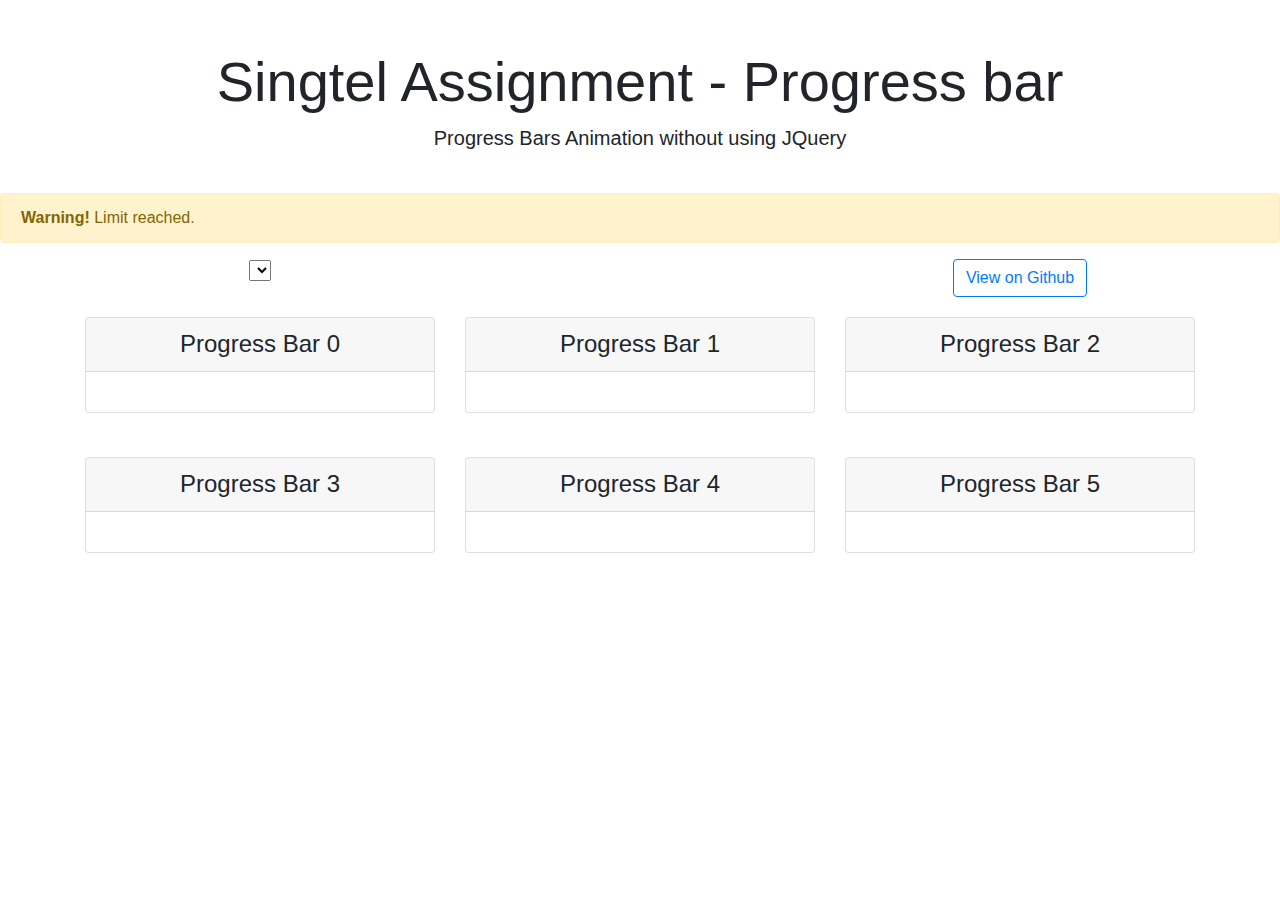
<file: index.html>
<!DOCTYPE html>
<html>
  <head>
    <title>Singtel Progress Bar Assignment</title>
    <link rel="stylesheet" type="text/css" href="loading-bar.css"/>
    <link rel="stylesheet" type="text/css" href="bootstrap.min.css"/>
    <script type="text/javascript" src="loading-bar.min.js"></script>
    <script type="text/javascript" src="script.js"></script>
    <style type="text/css">
      body {
        margin: 0 auto;
      }
      .ldBar-label {
        color: #0000FF;
        font-family: tahoma;
        font-size: 0.8em;
        font-weight: 900
      }
    </style>
  </head>
  
<!-- Run the application -->
  <body>
    
    <div class="pricing-header px-3 py-3 pt-md-5 pb-md-4 mx-auto text-center">
      <h1 class="display-4">Singtel Assignment - Progress bar</h1>
      <p class="lead">Progress Bars Animation without using JQuery</p>
    </div>
    <div class="alert alert-warning">
      <strong>Warning!</strong> Limit reached.
    </div>
    <div class="container" id="progressbar">
      <div class="row">
        <div class="col-sm text-center">
          <select id="pg" class="selectpicker"></select>
        </div>
        <div class="col-sm text-center">
          <div class="row" id="pgbuttons"></div>
        </div>
        <div class="col-sm text-center">
          <a class="btn btn-outline-primary" href="https://github.com/gopiannain/progressbar/">View on Github</a>
        </div>
      </div>

      <div class="card-deck mb-3 text-center">
        <div class="card mb-4 card0">
          <div class="card-header">
            <h4 class="my-0 font-weight-normal">Progress Bar 0</h4>
          </div>
          <div class="card-body">
            <div id="progress0" class='progress0 auto label-center'></div>
          </div>
        </div>
        <div class="card mb-4 card1">
          <div class="card-header">
            <h4 class="my-0 font-weight-normal">Progress Bar 1</h4>
          </div>
          <div class="card-body">
            <div id="progress1" class='progress1 auto label-center'></div>
            
          </div>
        </div>
        <div class="card mb-4 card2">
          <div class="card-header">
            <h4 class="my-0 font-weight-normal">Progress Bar 2</h4>
          </div>
          <div class="card-body">
            <div id="progress2" class='progress2 auto label-center'></div>
          </div>
        </div>
      </div>
      <div class="card-deck mb-3 text-center">
        <div class="card mb-4 card3">
          <div class="card-header">
            <h4 class="my-0 font-weight-normal">Progress Bar 3</h4>
          </div>
          <div class="card-body">
            <div id="progress3" class='progress3 auto label-center'></div>
          </div>
        </div>
        <div class="card mb-4 card4">
          <div class="card-header">
            <h4 class="my-0 font-weight-normal">Progress Bar 4</h4>
          </div>
          <div class="card-body">
            <div id="progress4" class='progress4 auto label-center'></div>
          </div>
        </div>
        <div class="card mb-4 card5">
          <div class="card-header">
            <h4 class="my-0 font-weight-normal">Progress Bar 5</h4>
          </div>
          <div class="card-body">
            <div id="progress5" class='progress5 auto label-center'></div>
          </div>
        </div>
      </div>
      <div class="row" id="pgbuttons"></div>
    </div>
	
  </body>
</html>
</file>
<file: loading-bar.css>
.ldBar{position:relative;}.ldBar.label-center > .ldBar-label{position:absolute;top:50%;left:50%;-webkit-transform:translate(-50%,-50%);transform:translate(-50%,-50%);text-shadow:0 0 3px #fff}.ldBar-label:after{content:"%";display:inline}.ldBar.no-percent .ldBar-label:after{content:""}.card-deck{margin-top:20px;}
</file>
